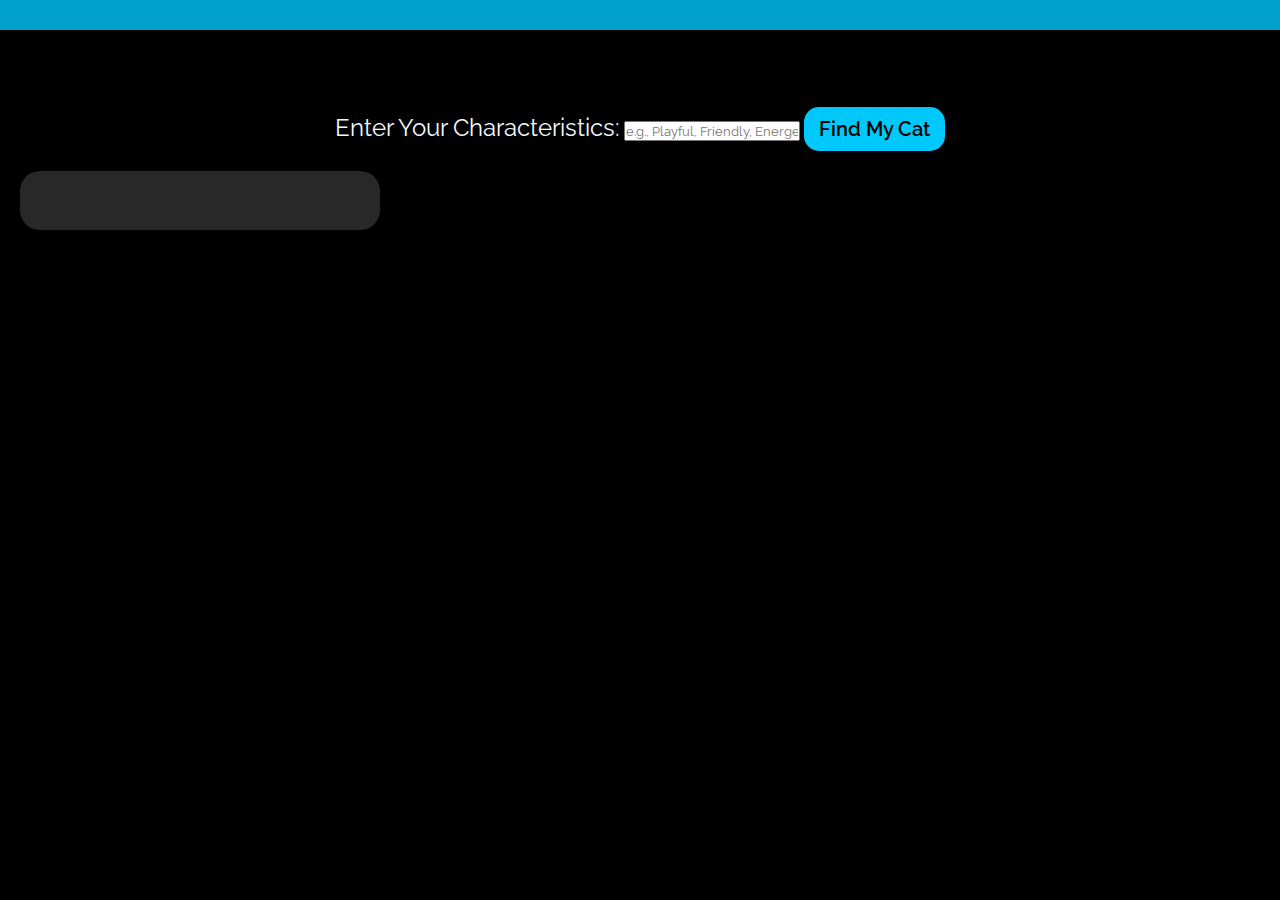
<file: adoptme.html>
<!DOCTYPE html>
<html lang="en">

<head>
  <title>Cat Identity Match</title>
  <link rel="stylesheet" href="css/adoptMe.css">
  <link rel="stylesheet" href="css/nav.css">
</head>

<body>

  <header>
    <div class="hamburger" onclick="openNav()">
      <i class="fa fa-bars"></i>
    </div>
  </header>

  <div class="sidenav" id="mySidenav">
    <a class="closebtn" onclick="closeNav()">&times;</a>
    <a href="index.html" class="link"><i class="fa fa-home"></i>Home</a>
    <a href="#" class="link">Adopt Me!</a>
    <a href="guessMe.html" class="link">Guess Me!</a>
    <a href="matchMe.html" class="link">Match Me!</a>
  </div>

  <div class="container">
    <h1>Cat Identity Match</h1>
    <div id="inputContainer">
      <label for="characteristics">Enter Your Characteristics:</label>
      <input type="text" id="characteristics" placeholder="e.g., Playful, Friendly, Energetic">
      <button id="findCatButton">Find My Cat</button>
    </div>
    <div class="card" id="catResultContainer">
      <h2 id="catBreed"></h2>
      <div id="catImageContainer">
        <img id="catImage" alt="">
      </div>
      <p id="catCharacteristics"></p>
    </div>
  </div>

  <script src="js/adoptMe.js"></script>
  <script src="js/nav.js"></script>

</body>

</html>
</file>
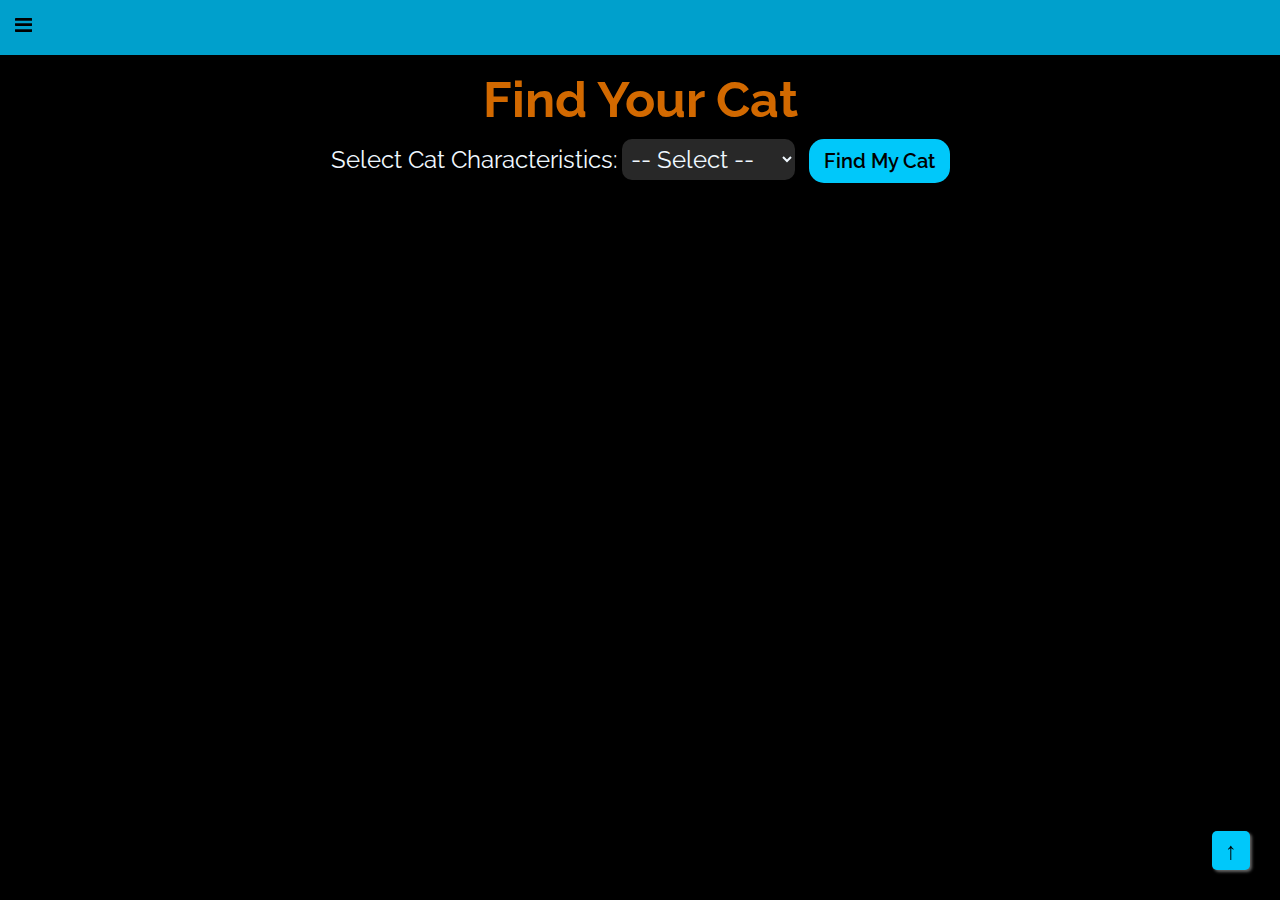
<file: adoptMe.html>
<!DOCTYPE html>
<html lang="en">

<head>
  <meta charset="UTF-8">
  <meta name="viewport" content="width=device-width, initial-scale=1.0">
  <title>Cat Identity Match</title>
  <link rel="stylesheet" href="css/adoptMe.css">
  <link rel="stylesheet" href="css/nav.css">
  <link rel="stylesheet" href="https://cdnjs.cloudflare.com/ajax/libs/font-awesome/4.7.0/css/font-awesome.min.css">
</head>

<body>

  <header>
    <div class="hamburger" onclick="openNav()">
      <i class="fa fa-bars"></i>
    </div>
  </header>

  <div class="sidenav" id="mySidenav">
    <a class="closebtn" onclick="closeNav()">&times;</a>
    <a href="index.html" class="link"><i class="fa fa-home"></i>Home</a>
    <a href="#" class="link">Adopt Me!</a>
    <a href="guessMe.html" class="link">Guess Me!</a>
    <a href="matchMe.html" class="link">Match Me!</a>
    <a href="gatopedia.html" class="link">Gatopedia</a>
  </div>

  <div class="container" id="top">
    <h1 class="heading">Find Your Cat</h1>
    
    <div id="inputContainer">
      <label for="characteristic">Select Cat Characteristics:</label>
      <select id="characteristic">
        <option value="">-- Select --</option>
        <option value="Playful">Playful</option>
        <option value="Friendly">Friendly</option>
        <option value="Energetic">Energetic</option>
        <option value="Independent">Independent</option>
        <option value="Curious">Curious</option>
        <option value="Affectionate">Affectionate</option>
        <option value="Intelligent">Intelligent</option>
        <option value="Gentle">Gentle</option>
        <option value="Loyal">Loyal</option>
        <option value="Social">Social</option>
        <option value="Calm">Calm</option>
        <option value="Talkative">Talkative</option>
        <option value="Agile">Agile</option>
        <option value="Playful">Playful</option>
        <option value="Quiet">Quiet</option>
        <option value="Patient">Patient</option>
        <option value="Graceful">Graceful</option>
        <option value="Inquisitive">Inquisitive</option>
        <option value="Sociable">Sociable</option>
        <option value="Playful">Playful</option>
        <option value="Loving">Loving</option>
        <option value="Clever">Clever</option>
        <option value="Quiet">Quiet</option>
        <option value="Cautious">Cautious</option>
        <option value="Charming">Charming</option>
        <option value="Easygoing">Easygoing</option>
        <option value="Quick">Quick</option>
        <option value="Adaptable">Adaptable</option>
      </select>
      <button id="findCatButton">Find My Cat</button>
    </div>

    <span id="result"></span>

    <div class="cards" id="catResultContainer">
    </div>

  </div>

  <a href="#top"><button id="topbtn">↑</button></a>

  <script src="js/adoptMe.js"></script>
  <script src="js/nav.js"></script>

</body>

</html>
</file>
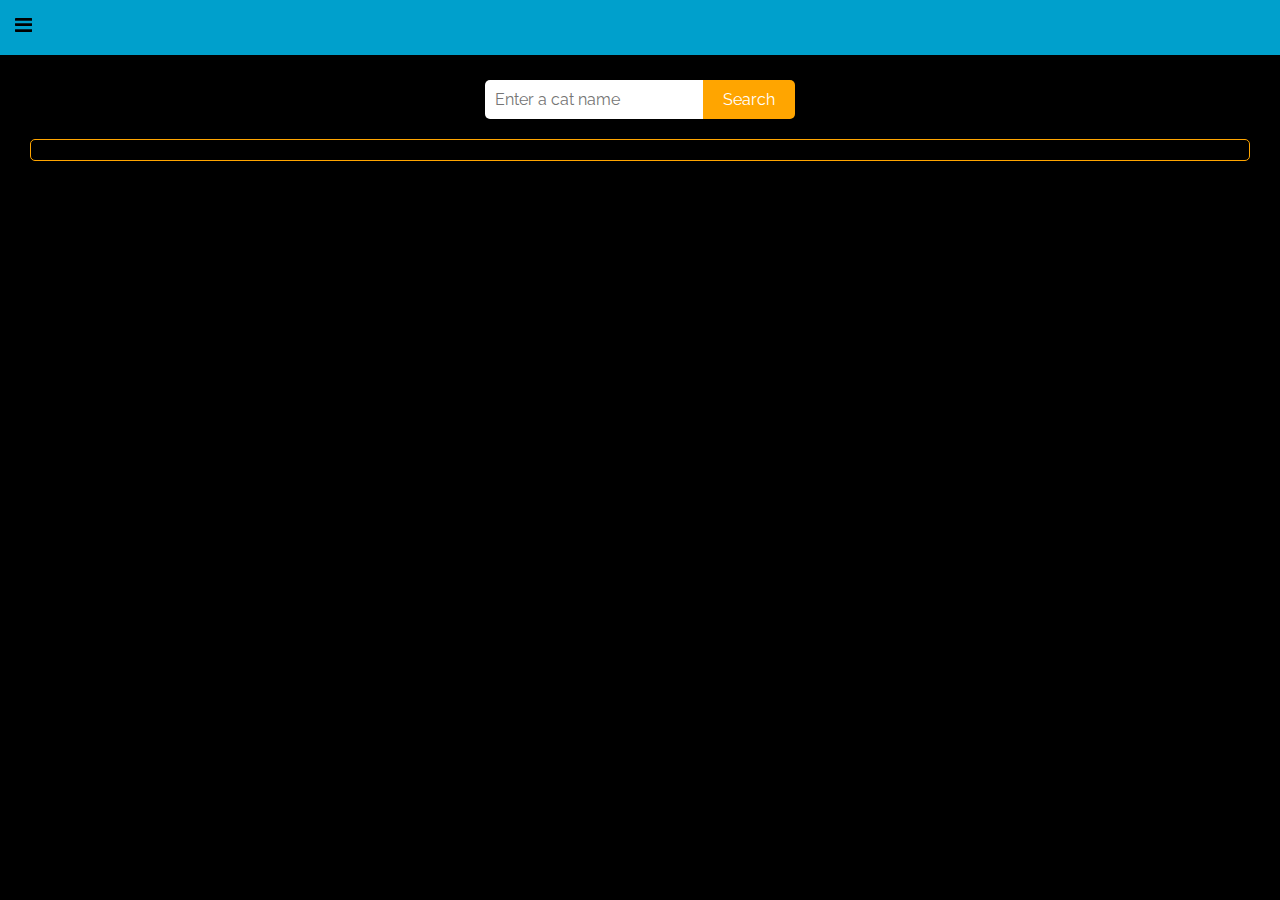
<file: gatopedia.html>
<!DOCTYPE html>
<html lang="en">

<head>
    <meta charset="UTF-8">
    <meta name="viewport" content="width=device-width, initial-scale=1.0">
    <title>Gatopedia</title>
    <link rel="stylesheet" href="css/gatopedia.css">
    <link rel="stylesheet" href="css/nav.css">
    <link rel="stylesheet" href="https://cdnjs.cloudflare.com/ajax/libs/font-awesome/4.7.0/css/font-awesome.min.css">
</head>

<body>
    <header>
        <div class="hamburger" onclick="openNav()">
            <i class="fa fa-bars"></i>
        </div>
    </header>

    <div class="sidenav" id="mySidenav">
        <a class="closebtn" onclick="closeNav()">&times;</a>
        <a href="index.html" class="link"><i class="fa fa-home"></i>Home</a>
        <a href="adoptMe.html" class="link">Adopt Me!</a>
        <a href="guessMe.html" class="link">Guess Me!</a>
        <a href="matchMe.html" class="link">Match Me!</a>
        <a href="#" class="link">Gatopedia!</a>
    </div>
    <div class="search-bar">
        <input type="text" id="searchInput" placeholder="Enter a cat name" onkeypress="handleKeyPress(event)">
        <button onclick="searchCat()">Search</button>
    </div>

    <div id="result"></div>

    <script src="js/gatopedia.js"></script>
    <script src="js/nav.js"></script>
</body>

</html>
</file>
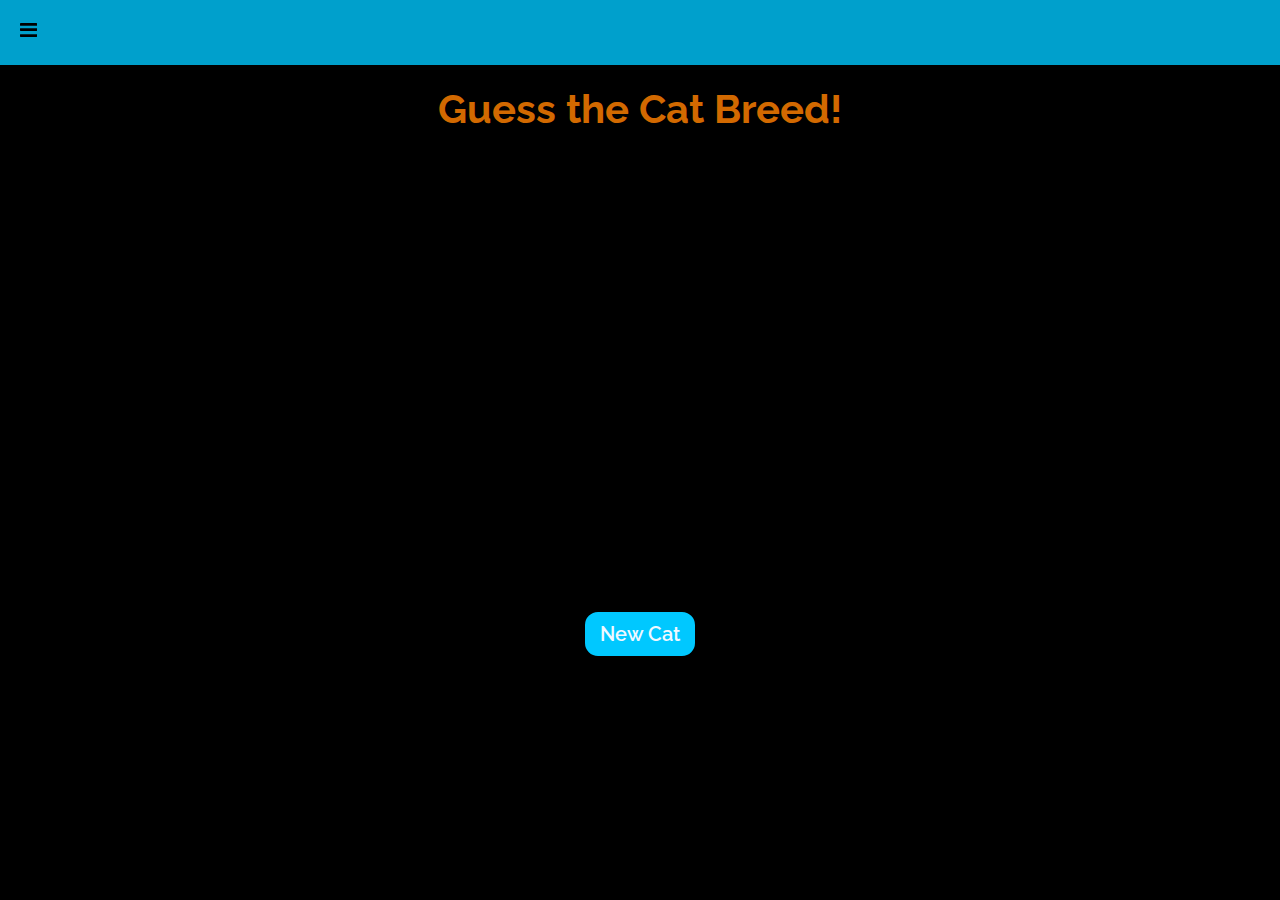
<file: guess_the_breed.html>
<!DOCTYPE html>
<html lang="en">
<head>
  <meta charset="UTF-8">
  <meta name="viewport" content="width=device-width, initial-scale=1.0">
  <title>Document</title>
  <link rel="stylesheet" href="css/guess_the_breed.css">
  <link rel="stylesheet" href="https://cdnjs.cloudflare.com/ajax/libs/font-awesome/4.7.0/css/font-awesome.min.css">
</head>
<body>
  <header>
    <div class="hamburger" onclick="openNav()">
        <i class="fa fa-bars"></i>
    </div>
  </header>

  <div class="sidenav" id="mySidenav">
      <a class="closebtn" onclick="closeNav()">&times;</a>
      <a href="#" class="link"><i class="fa fa-home"></i>Home</a>
      <a href="#" class="link">Adopt Me!</a>
      <a href="#" class="link">Guess Me!</a>
      <a href="#" class="link">Match Me!</a>
  </div>

  <div class="container">
    <h1>Guess the Cat Breed!</h1>
    <div id="catImageContainer">
      <img id="catImage">
    </div>
    <div id="breedOptions"></div>
    <p id="resultText"></p>
    <button id="newCatButton">New Cat</button>
  </div>

  <script src="js/guess_the_breed.js"></script>
  <script src="js/nav.js"></script>

</body>
</html>
</file>
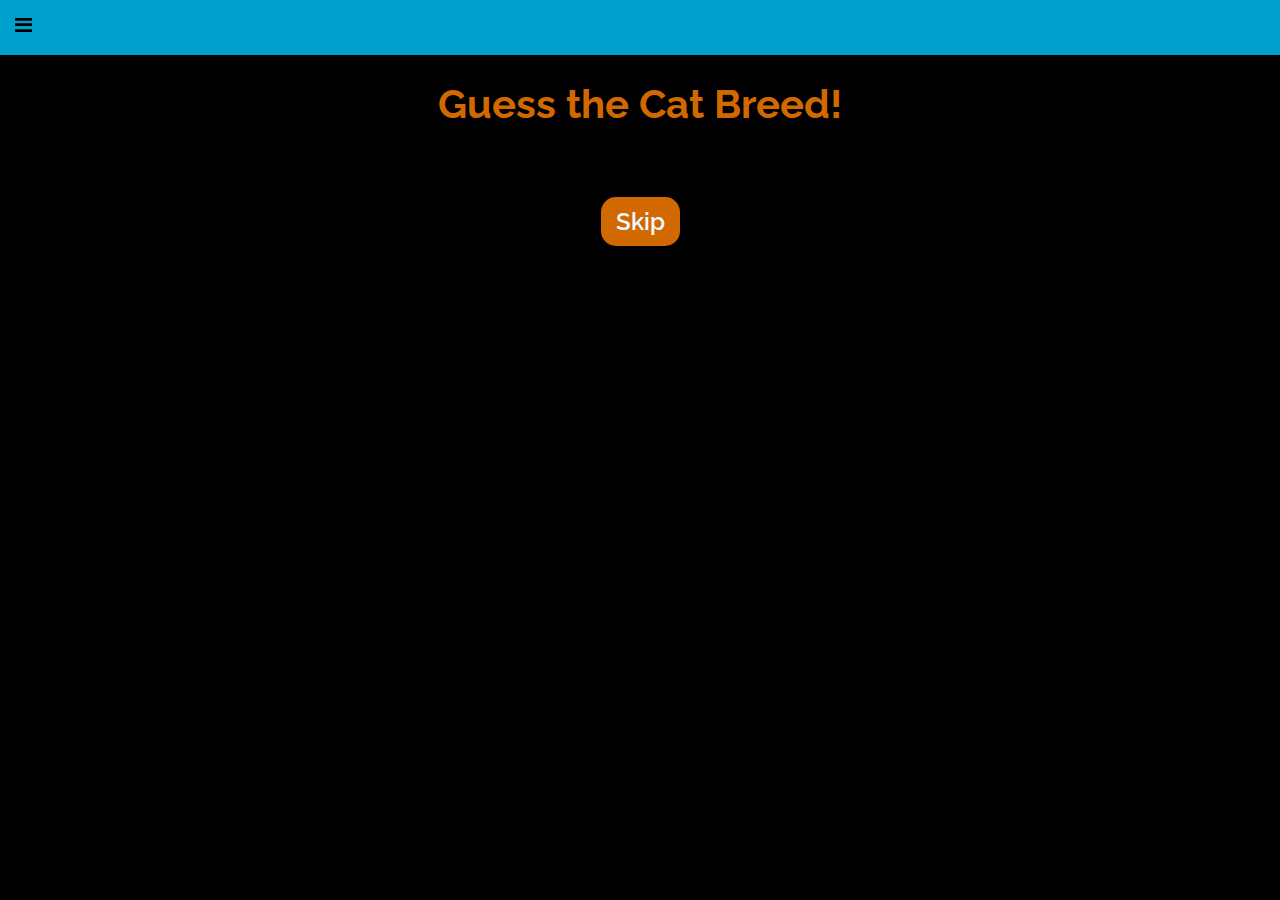
<file: guessMe.html>
<!DOCTYPE html>
<html lang="en">

<head>
  <meta charset="UTF-8">
  <meta name="viewport" content="width=device-width, initial-scale=1.0">
  <title>Document</title>
  <link rel="stylesheet" href="css/guessMe.css">
  <link rel="stylesheet" href="css/nav.css">
  <link rel="stylesheet" href="https://cdnjs.cloudflare.com/ajax/libs/font-awesome/4.7.0/css/font-awesome.min.css">
</head>

<body>
  
  <header>
    <div class="hamburger" onclick="openNav()">
        <i class="fa fa-bars"></i>
    </div>
  </header>

  <div class="sidenav" id="mySidenav">
      <a class="closebtn" onclick="closeNav()">&times;</a>
      <a href="index.html" class="link"><i class="fa fa-home"></i>Home</a>
      <a href="adoptMe.html" class="link">Adopt Me!</a>
      <a href="#" class="link">Guess Me!</a>
      <a href="matchMe.html" class="link">Match Me!</a>
      <a href="gatopedia.html" class="link">Gatopedia</a>
  </div>

  <div class="container">

    <h1>Guess the Cat Breed!</h1>

    <img id="catImage">

    <div id="breedOptions"></div>

    <p id="resultText"></p>
    <button id="newCatButton">New Cat</button>

  </div>

  <script src="js/guessMe.js"></script>
  <script src="js/nav.js"></script>

</body>
</html>
</file>
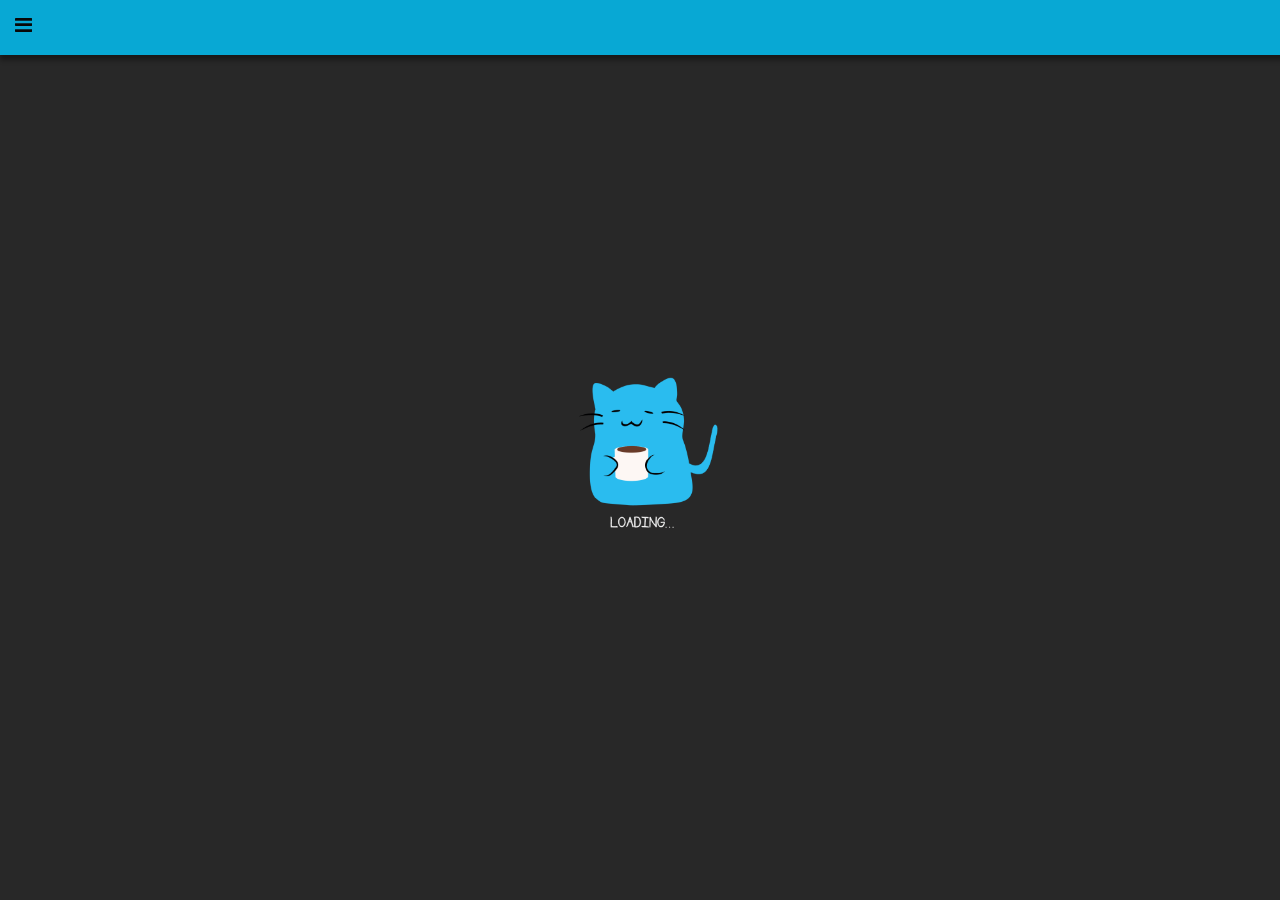
<file: matchMe.html>
<!DOCTYPE html>
<html lang="en">

<head>
  <meta charset="UTF-8">
  <meta name="viewport" content="width=device-width, initial-scale=1.0">
  <link rel="stylesheet" href="css/matchMe.css">
  <link rel="stylesheet" href="css/nav.css">
  <link rel="stylesheet" href="https://cdnjs.cloudflare.com/ajax/libs/font-awesome/4.7.0/css/font-awesome.min.css">
  <title>Match Me!</title>
</head>

<body>

  <header>
    <div class="hamburger" onclick="openNav()">
      <i class="fa fa-bars"></i>
    </div>
  </header>

  <div class="sidenav" id="mySidenav">
    <a class="closebtn" onclick="closeNav()">&times;</a>
    <a href="index.html" class="link"><i class="fa fa-home"></i>Home</a>
    <a href="adoptMe.html" class="link">Adopt Me!</a>
    <a href="guessMe.html" class="link">Guess Me!</a>
    <a href="#" class="link">Match Me!</a>
    <a href="gatopedia.html" class="link">Gatopedia</a>
  </div>

  <div id="preloader"></div>

  <div class="container hide" id="container">
    <div class="heading" id="heading">Match in Pairs to Win!</div>
    <table id="table" class="hide">
      <tr id="row1">
        <td>
          <button id="btn0" class="invisible"></button>
        </td>
        <td>
          <button id="btn1" class="invisible"></button>
        </td>
        <td>
          <button id="btn2" class="invisible"></button>
        </td>
        <td>
          <button id="btn3" class="invisible"></button>
        </td>
        <td>
          <button id="btn4" class="invisible"></button>
        </td>
      </tr>
        
      <tr id="row2">
        <td>
          <button id="btn5" class="invisible"></button>
        </td>
        <td>
          <button id="btn6" class="invisible"></button>
        </td>
        <td>
          <button id="btn7" class="invisible"></button>
        </td>
        <td>
          <button id="btn8" class="invisible"></button>
        </td>
        <td>
          <button id="btn9" class="invisible"></button>
        </td>
      </tr>

      <tr id="row3">
        <td>
          <button id="btn10" class="invisible"></button>
        </td>
        <td>
          <button id="btn11" class="invisible"></button>
        </td>
        <td>
          <button id="btn12" class="invisible"></button>
        </td>
        <td>
          <button id="btn13" class="invisible"></button>
        </td>
        <td>
          <button id="btn14" class="invisible"></button>
        </td>
      </tr>

      <tr id="row4">
        <td>
          <button id="btn15" class="invisible"></button>
        </td>
        <td>
          <button id="btn16" class="invisible"></button>
        </td>
        <td>
          <button id="btn17" class="invisible"></button>
        </td>
        <td>
          <button id="btn18" class="invisible"></button>
        </td>
        <td>
          <button id="btn19" class="invisible"></button>
        </td>
      </tr>
    </table>

    <div class="timer hide" id="timer">00:00</div>
    <button class="startbtn" id="startbtn">START!</button>

  </div>

  <script src="js/nav.js"></script>
  <script src="js/matchMe.js"></script>

</body>

</html>
</file>
<file: css/adoptMe.css>
*{
    scroll-behavior: smooth;
}
.container{
    margin-top: 70px;
    text-align: center;
}
.container .heading{
    color: rgb(210, 105, 0);
    margin: 0px auto;
    margin-bottom: 10px;
    font-size: 50px;
    user-select: none;
}
#inputContainer label{
    color: aliceblue;
    font-size: 24px;
}
#inputContainer select{
    background-color: rgb(40, 40, 40);
    color: aliceblue;
    font-size: 24px;
    border: 0;
    border-radius: 10px;
    padding: 5px;
    margin-right: 10px;
}
#inputContainer select:hover{
    cursor: pointer;
    background-color: black;
}
#inputContainer button{
    color: black;
    background-color: rgb(0, 200, 250);
    padding: 10px 15px;
    font-size: 20px;
    font-weight: 600;
    border: 0;
    border-radius: 15px;
}
#inputContainer button:hover{
    color: aliceblue;
    background-color: rgba(0, 200, 250, 0.8);
}

span{
    color: aliceblue;
    font-size: 20px;
    margin: 20px auto;
}

.cards{
    display: flex;
    flex-wrap: wrap;
    align-items: start;
    justify-content: center;
    max-width: 100%;
}

.card{
    max-width: 25%;
    height: 0%;
    background-color: rgb(40, 40, 40);
    margin: 20px;
    padding: 20px;
    border: 0;
    border-radius: 20px;
    display: flex;
    flex-direction: column;
    align-items: center;
    justify-content: center;
}
.card .breed{
    color: rgb(210, 105, 0);
    margin-bottom: 15px;
}
.card .image{
    max-width: 90%;
    max-height: 50%;
    border: 0;
    border-radius: 15px;
    box-shadow: 3px 3px 5px rgba(0, 0, 0, 0.7);
}
.card .temperament{
    color: wheat;
    font-size: 20px;
    font-weight: 500;
    font-style: italic;
    margin-top: 15px;
}
.card .country{
    color: aliceblue;
    font-weight: 500;
    margin: 20px auto;
}
.card .description{
    color: aliceblue;
    font-size: 20px;
}
.card .wiki{
    margin: 20px auto;
}
.card button{
    background-color: rgb(0, 200, 250);
    color: black;
    font-size: 20px;
    padding: 5px;
    border: 0;
    border-radius: 10px;
    font-weight: 600;
    cursor: pointer;
}
.card button:hover{
    background-color: rgb(0, 150, 200);
}

#topbtn{
    position: fixed;
    bottom: 30px;
    right: 30px;
    font-size: 24px;
    font-weight: 600;
    padding: 5px 13px;
    border: 0;
    border-radius: 5px;
    background-color: rgb(0, 200, 250);
    box-shadow: 2px 2px 3px rgba(255, 255, 255, 0.4);
    cursor: pointer;
}

#topbtn:hover{
    background-color: rgb(0, 150, 200);
}
.hide{
    display: none;
}

@media screen and (max-width: 600px) {
    .container .heading{
        font-size: 35px;
    }
    #inputContainer select{
        font-size: 18px;
        padding: 5px;
        margin-right: 10px;
        margin-top: 10px;
    }
    #inputContainer button{
        padding: 8px 12px;
        font-size: 18px;
        border-radius: 10px;
        margin-top: 10px;
    }
    .cards{
        flex-direction: column;
    }
    
    .card{
        max-width: 80%;
    }
    .card .temperament{
        font-size: 18px;
    }
    .card .country{
        margin: 15px auto;
    }
    .card .description{
        font-size: 18px;
    }
    .card button{
        font-size: 18px;
        padding: 10px;
    }
}
</file>
<file: css/nav.css>
@import url('https://fonts.googleapis.com/css2?family=Raleway&display=swap');

*{
  margin: 0;
  padding: 0;
  overflow-x: hidden;
  font-family: 'Raleway', sans-serif;
  scroll-behavior: smooth;
}
body{
  background-color: black;
}
header{
  position: fixed;
  top: 0;
  display: inline-block;
  z-index: 9;
  width: 100%;
  padding: 15px;
  background-color: rgb(0, 200, 255);
  box-shadow: 0px 5px 5px rgba(0, 0, 0, 0.5);
  opacity: 0.8;
}
header .hamburger{
  font-size: 20px;
}
header .fa-bars{
  cursor: pointer;
}

.sidenav {
  height: 100%;
  width: 0;
  position: fixed;
  z-index: 10;
  top: 0;
  left: 0;
  background-color: #111;
  overflow-x: hidden;
  padding-top: 100px;
  box-shadow: 5px 0px 5px rgba(0, 0, 0, 0.5);
  transition: 0.3s;
  }
  .sidenav a{
    padding: 8px;
    text-decoration: none;
    text-align: center;
    font-size: 24px;
    color: #818181;
    background-color: #111;
    display: block;
    transition: 0.3s;
  }
  .sidenav i{
    font-size: 18px;
    margin-right: 5px;
  }
  .sidenav a:hover {
    color: #f1f1f1;
  }
  .sidenav .closebtn {
    cursor: pointer;
    position: absolute;
    top: 0;
    right: 25px;
    font-size: 36px;
    margin-left: 50px;
  }

@media screen and (max-width: 600px) {
  header{
    padding: 12px;
  }
}
</file>
<file: css/gatopedia.css>
body {
    font-family: Arial, sans-serif;
    background-color: black;
}

.search-bar {
    display: flex;
    align-items: center;
    justify-content: center;
    margin-top: 80px;
}

.search-bar input[type="text"] {
    padding: 10px;
    font-size: 16px;
    border: none;
    border-radius: 5px 0 0 5px;
}

.search-bar button {
    padding: 10px 20px;
    font-size: 16px;
    background-color: orange;
    color: #fff;
    border: none;
    border-radius: 0 5px 5px 0;
    cursor: pointer;
}

#result {
    margin: 20px 30px;
    padding: 10px;
    border: 1px solid orange;
    border-radius: 5px;
}

.preserve-formatting {
    color: white;
  }
</file>
<file: css/guess_the_breed.css>
@import url('https://fonts.googleapis.com/css2?family=Raleway&display=swap');

*{
  margin: 0;
  padding: 0;
  overflow-x: hidden;
  font-family: 'Raleway', sans-serif;
  scroll-behavior: smooth;
}
body{
  background-color: black;
}
header{
  position: fixed;
  top: 0;
  display: inline-block;
  z-index: 9;
  width: 100%;
  padding: 20px;
  background-color: rgb(0, 200, 255);
  box-shadow: 0px 5px 5px rgba(0, 0, 0, 0.5);
  opacity: 0.8;
}
header .hamburger{
  font-size: 20px;
}
header .fa-bars{
  cursor: pointer;
}

.sidenav {
  height: 100%;
  width: 0;
  position: fixed;
  z-index: 10;
  top: 0;
  left: 0;
  background-color: #111;
  overflow-x: hidden;
  padding-top: 100px;
  box-shadow: 5px 0px 5px rgba(0, 0, 0, 0.5);
  transition: 0.3s;
  }
  .sidenav a{
    padding: 8px;
    text-decoration: none;
    text-align: center;
    font-size: 24px;
    color: #818181;
    background-color: #111;
    display: block;
    transition: 0.3s;
  }
  .sidenav i{
    font-size: 18px;
    margin-right: 5px;
  }
  .sidenav a:hover {
    color: #f1f1f1;
  }
  .sidenav .closebtn {
    cursor: pointer;
    position: absolute;
    top: 0;
    right: 25px;
    font-size: 36px;
    margin-left: 50px;
  }

.container {
    margin: 10px auto;
    text-align: center;
    display: flex;
    flex-direction: column;
    justify-content: center;
    align-items: center;
  }
  h1{
    font-style: bold;
    margin-top: 75px;
    font-size: 40px;
    color: rgb(210, 105, 0);
  }
  
  #catImageContainer {
    margin-top: 20px;
    
  }
  
  #catImage {
    max-width: 400px;
    height: 400px;
    border: 2px solid black;
    border-radius:5px;
  }
  
  #breedOptions {
    margin-top: 20px;
    font-size: 20px;
  }
  
  .button-option {
    margin: 5px;
    padding: 1px 5px;
    background-color: #e3e3e3;
    border-radius: 5px;
    cursor: pointer;
    font-size: 20px;
  }
  
  #resultText {
    margin-top: 20px;
    font-size: 30px;
    color: aliceblue;
  }
  
  #newCatButton {
    margin: 10px 10px;
    padding: 10px 15px;
    background-color:rgb(0, 200, 255);
    border: 2px solid black;
    color: aliceblue;
    font-size: 20px;
    border-radius: 15px;
    cursor: pointer;
    font-size: 20px;
    font-weight: 600;
  }
 
  .stylingOptions{
    transition: 0.5s;
  }
  .stylingOptions:hover{
    transform: scale(0.95);
  }

  .correctOption{
    background-color: green;
  }
  .wrongOption{
    background-color: red;
  }
</file>
<file: css/guessMe.css>
@import url('https://fonts.googleapis.com/css2?family=Raleway&display=swap');

*{
  margin: 0;
  padding: 0;
  overflow-x: hidden;
  font-family: 'Raleway', sans-serif;
  scroll-behavior: smooth;
}
body{
  background-color: black;
}

.container {
  text-align: center;
  display: flex;
  flex-direction: column;
  justify-content: space-between;
  align-items: center;
}

h1{
  font-style: bold;
  margin-top: 80px;
  margin-bottom: 20px;
  font-size: 40px;
  color: rgb(210, 105, 0);
}

#catImage {
  max-height: 380px;
  border: 0;
  border-radius: 20px;
}

#breedOptions {
  margin-top: 20px;
  font-size: 20px;
}

.button-option {
  margin: 5px;
  border: 0;
  border-radius: 10px;
  padding: 5px 10px;
  font-size: 24px;
  font-weight: 700;
  color: black;
  background-color: rgb(0, 200, 255);
  cursor: pointer;
}
.button-option:hover{
  opacity: 0.6;
}

#resultText {
  margin-top: 15px;
  margin-bottom: 15px;
  font-size: 30px;
  color: aliceblue;
}

#newCatButton {
  padding: 10px 15px;
  border: 0;
  border-radius: 15px;
  font-size: 24px;
  font-weight: 600;
  background-color:rgb(210, 105, 0);
  color: aliceblue;
  cursor: pointer;
}
#newCatButton:hover{
  background-color: rgb(170, 60, 0);
  transform: translateY(-5px);
}

.correctOption{
  background-color: green;
}
.wrongOption{
  background-color: red;
}


@media screen and (max-width: 600px){
  h1{
    font-size:35px;
  }
  #catImage {
    width: 80%;
  }
  .button-option {
    font-size: 20px;
    padding: 5px 5px;
  }
  #resultText{
    font-size: 24px;
  }
}
</file>
<file: css/matchMe.css>
#preloader{
    height: 100vh;
    width: 100%;
    z-index: 10;
    background-color: rgb(40, 40, 40);
    background-image: url(../gifs/preloader1.gif);
    background-repeat: no-repeat;
    background-position: center;
    background-size: 20%;
}

.container{
    height: 100vh;
    display: flex;
    flex-direction: column;
    align-items: center;
    justify-content: center;
}
.heading{
    color: aliceblue;
    font-size: 28px;
    text-align: center;
    margin-top: 70px;
    margin-bottom: 10px;
}
table{
    height: 50%;
    border-spacing: 15px;
    text-align: center;
}

td{
    height: 100px;
    width: 100px;
    border-radius: 20px;
    background-color: rgb(0, 200, 250);
    box-shadow: 5px 5px 5px rgb(0, 120, 150);
}
.redGlow{
    box-shadow: 5px 5px 5px rgb(150, 0, 0);
}
.greenGlow{
    box-shadow: 5px 5px 5px rgb(0, 150, 0);
}

table button{
    padding: 50px;
    border: 0;
    cursor: pointer;
    background-size: cover;
    background-repeat: no-repeat;
    background-position: center;
}

.invisible{
    opacity: 0;
}
.hide{
    display: none;
}

.startbtn{
    margin-top: 10px;
    color: aliceblue;
    background-color: rgb(210, 105, 0);
    font-size: 24px;
    font-weight: 600;
    padding: 10px 5px;
    border: 0;
    border-radius: 10px;
    box-shadow: 2px 2px 2px rgb(160, 80, 0);
    cursor: pointer;
}
.startbtn:hover{
    color: white;
    background-color: rgb(160, 80, 0);
}
.timer{
    color: aliceblue;
    font-size: 40px;
    font-family: sans-serif;
    text-align: center;
    margin-top: 20px;
}

@media screen and (max-width: 600px) {
    #preloader{
        background-size: 40%;
    }
    .heading{
        margin-top: 50px;
        margin-bottom: 20px;
    }
    td{
        height: 56px;
        width: 56px;
        border-radius: 10px;
    }
    table{
        height: 30%;
        border-spacing: 10px;
    }
    table button{
        padding: 28px;
    }
}
</file>
